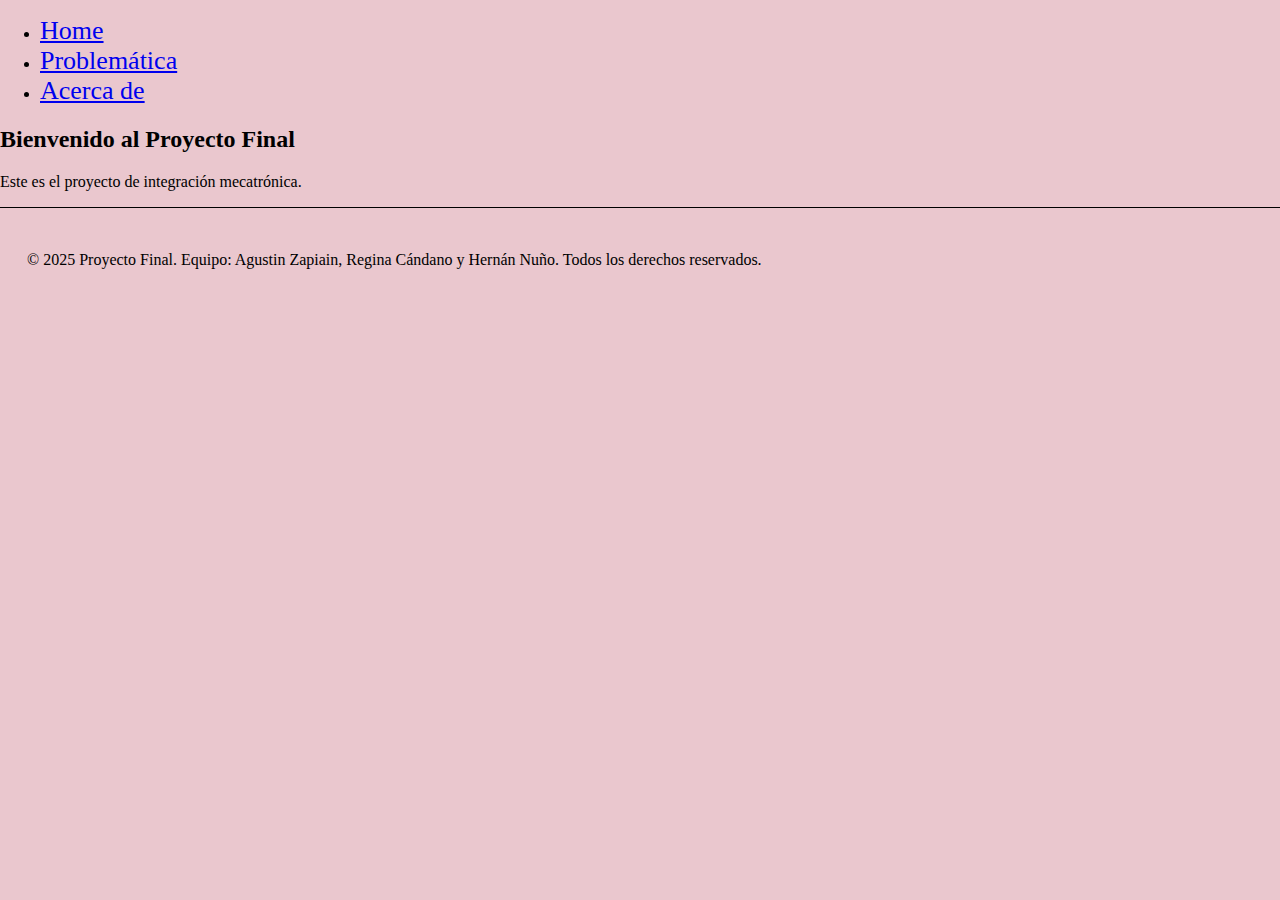
<file: index.html>
<!DOCTYPE html>
<html lang="en">

<head>
  <meta charset="UTF-8" />
  <meta name="viewport" content="width=device-width, initial-scale=1.0" />
  <link rel="stylesheet" href="styles.css" />
  <title>Prueba</title>
</head>



<body>
  <header>
    <nav>
      <ul>
        <li><a href="#home">Home</a></li>
        <li><a href="problematica.html">Problemática</a></li>
        <li><a href="#acerca_de">Acerca de</a></li>
      </ul>
    </nav>
  </header>

  <main>
    <section id="home">
      <h2>Bienvenido al Proyecto Final</h2>
      <p>Este es el proyecto de integración mecatrónica.</p>
    </section>
  </main>

  <footer>
    <section id="acerca_de">
      <p>
        &copy; 2025 Proyecto Final. Equipo: Agustin Zapiain, Regina Cándano y
        Hernán Nuño. Todos los derechos reservados.
      </p>
    </section>
  </footer>
</body>

</html>
</file>
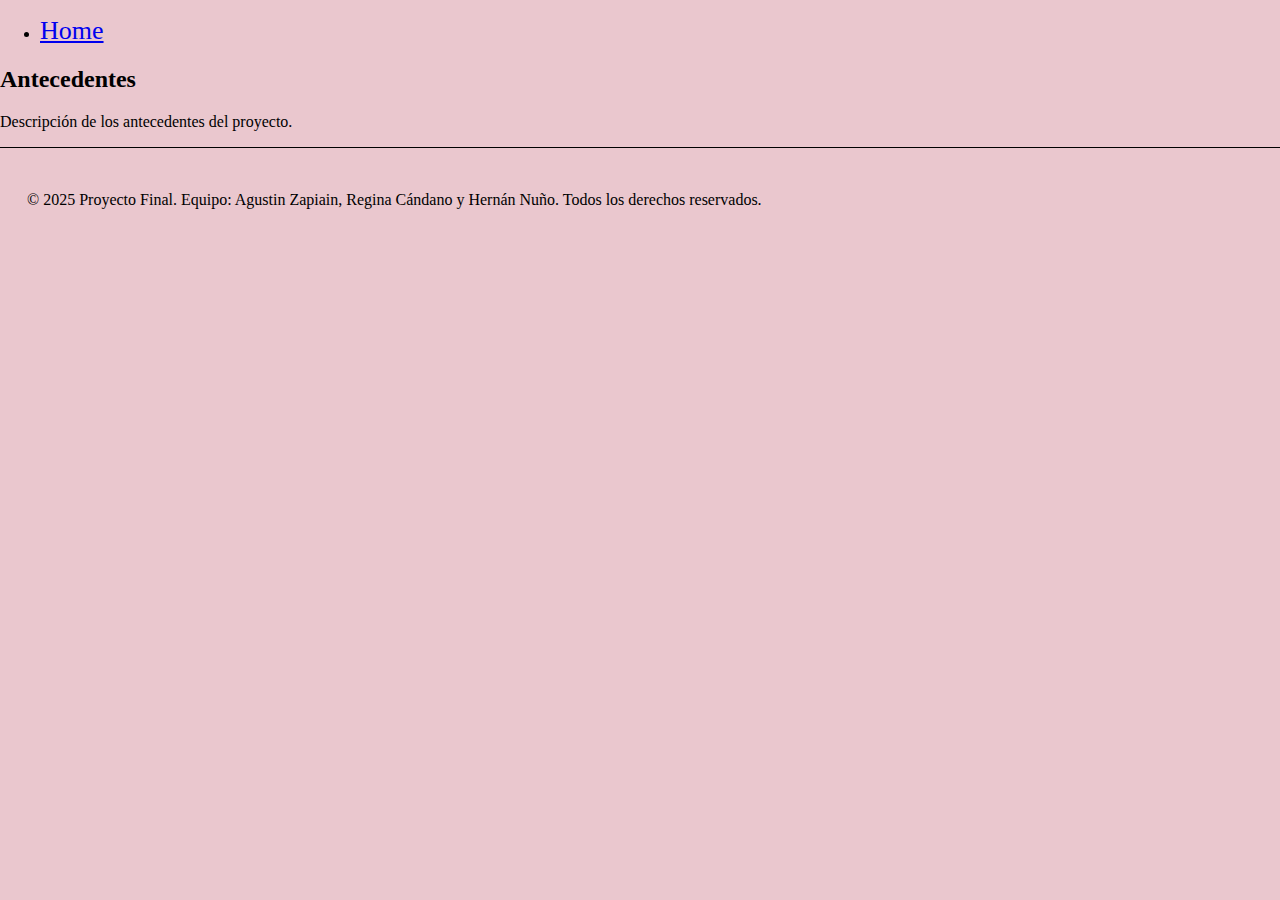
<file: problematica.html>
<!DOCTYPE html>
<html lang="en">
  <head>
    <meta charset="UTF-8" />
    <meta name="viewport" content="width=device-width, initial-scale=1.0" />
    <link rel="stylesheet" href="styles.css" />
    <title>Problemática</title>
  </head>
  <body>
    <header>
      <nav>
        <ul>
          <li><a href="index.html">Home</a></li>
        </ul>
      </nav>
    </header>

    <main>
      <section id="antecedentes">
        <h2>Antecedentes</h2>
        <p>Descripción de los antecedentes del proyecto.</p>
      </section>
    </main>

    <footer>
      <section id="acerca_de">
        <p>
          &copy; 2025 Proyecto Final. Equipo: Agustin Zapiain, Regina Cándano y
          Hernán Nuño. Todos los derechos reservados.
        </p>
      </section>
    </footer>
  </body>
</html>
</file>
<file: styles.css>
:root {
    --theme-color: #e77e93;
    --pink-section-bg: #eac7ce;
    --pink-section-brd: #f395cd;
    --footer-background: #f395cd;
    --ligth-box-shadow: rgba(0, 0, 0, 0.3);
}

body {
    margin: 0;
    padding: 0;
    background-color: var(--pink-section-bg);
}

navbar {
    min-height: 5vh;
    display: flex;
    align-items: center;
    justify-content: space-around;
    font-size: 18px;
    width: 100%;
}

navbar a,
.home_link_container a {
    text-decoration: none;
    font-weight: bold;
    font-family: 'Amatic SC';
    color: #202020;
    margin: 20px;
}

footer {
    /*background-color: var(--footer-background);*/
    border-top: solid 1px black;
    margin: 0;
    padding: 3vh;
}

.container {
    width: 80%;
    margin: auto;
}

.title {
    text-align: center;
    font-family: 'Handlee';
    font-size: 32px;
    font-weight: 500;
}

.reduction_container {
    display: flex;
    width: 80%;
    margin: auto;
}

.reduction_container_block {
    width: 80%;
    margin: auto;
}

.home_link_container {
    display: flex;
    float: left;
    width: 20%;
}

.link_container {
    display: flex;
    float: left;
    margin: auto;
    width: 80%;
    justify-content: space-between;
}

.section_container_1 {
    display: flex;
    align-items: center;
    z-index: -1;
    margin-top: 2vh;
}

.section_container_2 {
    background-color: var(--theme-color);
    min-height: 30vh;
    display: flex;
    align-items: center;
    box-shadow: 0 7px 8px #929292,
        0 -4px 8px var(--ligth-box-shadow);
}

.half_width_container {
    width: 50%;
    display: flex;
    float: left;
}

.main_text_container {
    min-height: 30vh;
    display: flex;
    align-items: center;
    justify-content: center;
}

.main_title {
    margin: 0;
    font-family: Impact;
    font-size: 30px;
}


.main_image_container {
    align-items: center;
    justify-content: center;
}

.half_width_image {
    display: flex;
    width: 100%;
    border-radius: 11px;
    box-shadow: 0 16px 32px rgb(87, 83, 83);
}

.left_text {
    display: flex;
    justify-content: center;
    margin-right: 10%;
}

.right_text {
    display: flex;
    margin-left: 10%;
    text-align: right;
}

.description_text {
    font-family: 'Handlee';
    font-weight: 500;
    font-size: 20px;
    line-height: 1.5;
    text-align: justify;
}


#navbar {
    display: flex;
    z-index: 999;
    background-color: var(--theme-color);
    box-shadow: 0 4px 8px var(--ligth-box-shadow);
}

#first_section,
#second_section {
    margin: 0;
    min-height: 60vh;
}

/*
#second_section {
    box-shadow: 0 7px 8px #929292,
        0 -4px 8px var(--ligth-box-shadow);
}*/

/*Animaciones y transiciones*/
a {
    font-size: 26px;
    transition: all 1.4s ease-in-out;
}

a:hover {
    font-size: 25px;
    color: #762333;
    transition: all 0.3s ease-in-out;
}

.action span {
    transition: .3s ease;
}

.action:hover span {
    transform: translateX(4px);
}

/* esto es de lo de usuario*/
.grid {
    display: grid;
    grid-template-columns: repeat(auto-fill, minmax(220px, 1fr));
    gap: 16px;
    margin: 40px auto;
    max-width: 1200px;
}

.card {
    position: relative;
    background: white;
    border-radius: 12px;
    overflow: hidden;
    box-shadow: 0 6px 18px rgba(20, 20, 30, 0.08);
    cursor: pointer;
    transition: transform .2s ease;
}

.card a {
    text-decoration: none
}

.card_content {
    padding: 1.1rem;
}


.card img {
    width: 100%;
    height: 160px;
    object-fit: cover;
    display: block;
}

.card_title,
.card_link_a {
    color: #111827;
    font-size: 1.125rem;
    line-height: 1.75rem;
    font-weight: 600;
}

.card_desc {
    margin-top: 0.5rem;
    color: #6B7280;
    font-size: 0.875rem;
    line-height: 1.25rem;
}

.card:hover {
    transform: translateY(-5px);
    box-shadow: 0 7px 8px #929292,
        0 -4px 8px var(--ligth-box-shadow);
}

.card:hover .tooltip {
    opacity: 1;
}



/* modal */
.modal-backdrop {
    position: fixed;
    inset: 0;
    display: none;
    place-items: center;
    background: rgba(0, 0, 0, 0.6);
    z-index: 1000;
}

.modal-backdrop.open {
    display: grid;
}

.modal {
    background: white;
    border-radius: 12px;
    max-width: 90%;
    max-height: 90%;
    overflow: hidden;
    position: relative;
}

.modal img {
    max-width: 100%;
    max-height: 80vh;
}

.close-btn {
    position: absolute;
    top: 10px;
    right: 12px;
    font-size: 22px;
    background: transparent;
    border: none;
    cursor: pointer;
}

.footer_text {
    text-align: center;
    font-family: 'Barlow Semi Condensed';
    margin: 0;
}
</file>
